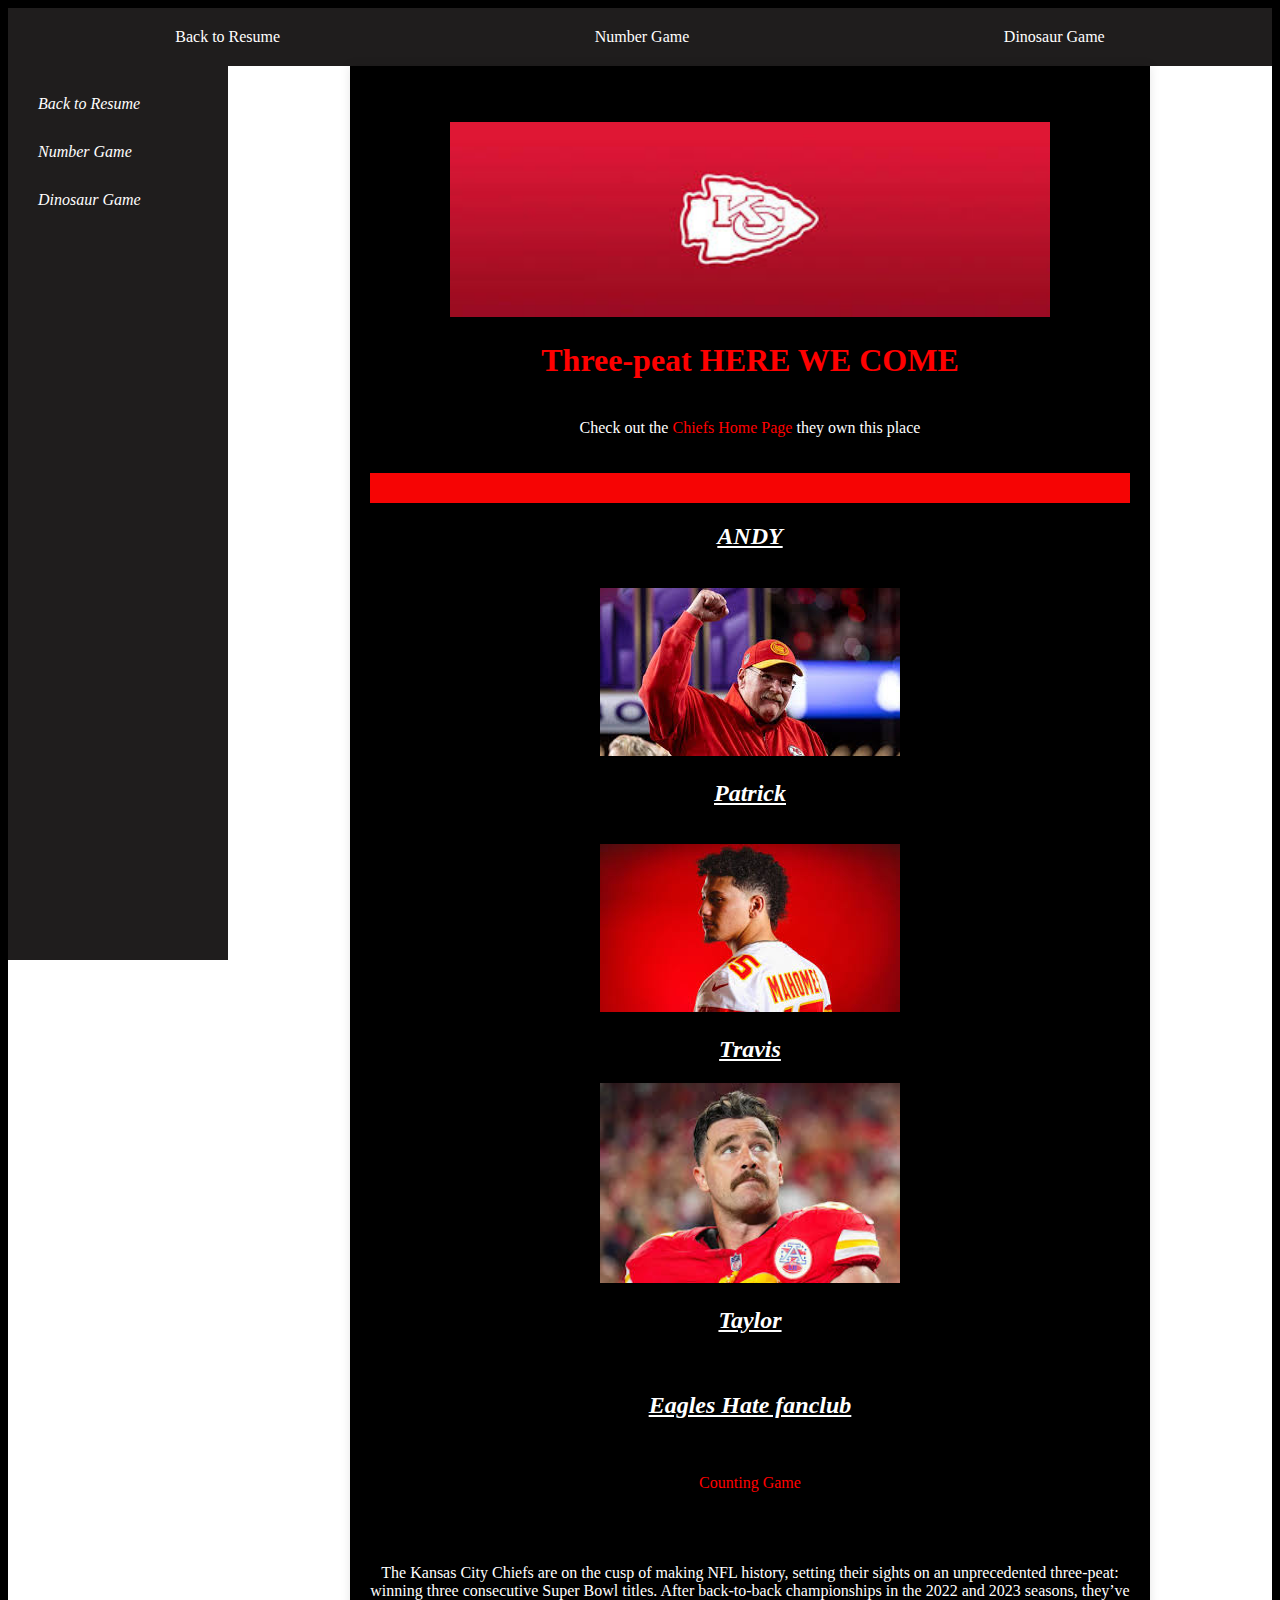
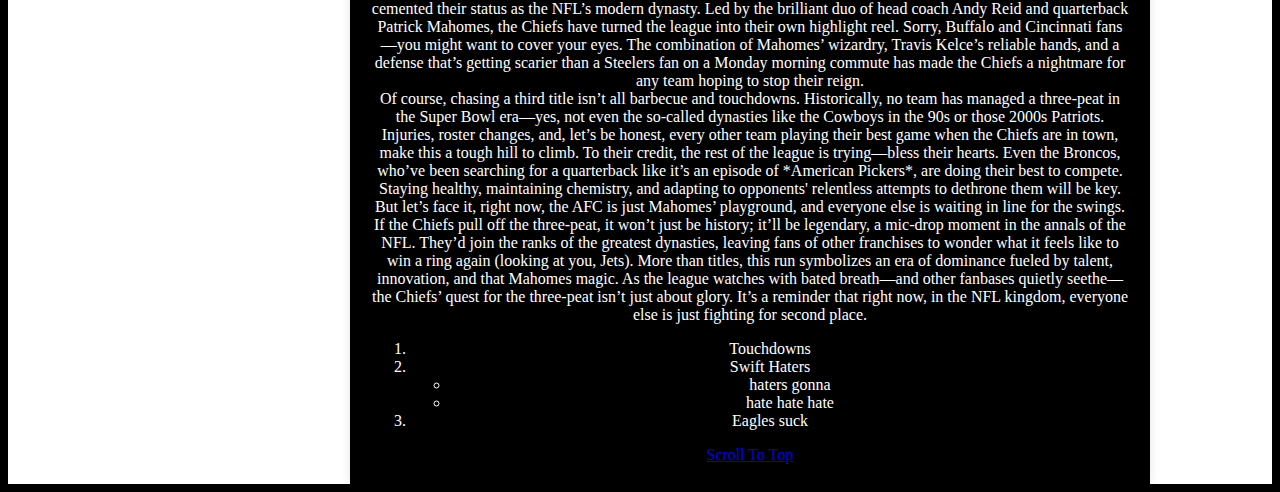
<file: index.html>
<!DOCTYPE html>
<html lang="en">

<head>
    <meta charset="UTF-8">
    <meta name="viewport" content="width=device-width, initial-scale=1.0">
    <title>Document</title>
    <link a href="Styles/styles.css" rel="stylesheet">
</head>

<body>
    <div class="navbar">
        <a href="../IS201FinalProject/index.html">Back to Resume</a>
        <a href="HTML/otherpage.html">Number Game</a>
        <a href="Game.html">Dinosaur Game</a>
    </div>

    <div class="sidebar">
        <ul>
            <li><a href="../IS201FinalProject/index.html">Back to Resume</a></li>
            <li><a href="HTML/otherpage.html">Number Game</a></li>
            <li><a href="Game.html">Dinosaur Game</a></li>

        </ul>
    </div>
    <div class="sidebar2"></div>

    <div class="contentcenter">
        <div class="maincontent">


            <div id="Top"></div>
            <br><br> <img src="Images/Banner.jpg" alt="Red Kansas City Chiefs Banner" width="600"> <br>
            <h1 style="color:rgb(255, 0, 0)">Three-peat HERE WE COME</h1> <br>
            <div class="homepage"> Check out the <a href="https://www.chiefs.com/">Chiefs Home Page</a> they own this
                place <br>
            </div>
            <br> <br>

            <div class="boxmodel"></div>

            <h2> ANDY </h2> <br>
            <img src="Images/CoachReid.jpg" alt="Coach Andy Ried" width="300"> <br>

            <h2> Patrick </h2>
            <br>
            <img src="Images/RedPat.jpg" alt="Patrick Mahomes" width="300"> <br>

            <h2> Travis </h2>
            <img src="Images/TravisKelce.jpg" alt="Travis Kelce" width="300"> <br>
            <h2> Taylor </h2> <br>
            <h2> Eagles Hate fanclub</h2>
            <br>
            <br>
            <div class="seeotherpage"><a href="html/otherpage.html">Counting Game</a><br><br><br></div>

            <br>
            <br>
            The Kansas City Chiefs are on the cusp of making NFL history, setting their sights on an unprecedented
            three-peat:
            winning three consecutive Super Bowl titles. After back-to-back championships in the 2022 and 2023 seasons,
            they’ve
            cemented their status as the NFL’s modern dynasty. Led by the brilliant duo of head coach Andy Reid and
            quarterback
            Patrick Mahomes, the Chiefs have turned the league into their own highlight reel. Sorry, Buffalo and
            Cincinnati
            fans—you might want to cover your eyes. The combination of Mahomes’ wizardry, Travis Kelce’s reliable hands,
            and
            a
            defense that’s getting scarier than a Steelers fan on a Monday morning commute has made the Chiefs a
            nightmare
            for
            any team hoping to stop their reign.

            <br> Of course, chasing a third title isn’t all barbecue and touchdowns. Historically, no team has managed a
            three-peat in the Super Bowl era—yes, not even the so-called dynasties like the Cowboys in the 90s or those
            2000s
            Patriots. Injuries, roster changes, and, let’s be honest, every other team playing their best game when the
            Chiefs
            are in town, make this a tough hill to climb. To their credit, the rest of the league is trying—bless their
            hearts.
            Even the Broncos, who’ve been searching for a quarterback like it’s an episode of *American Pickers*, are
            doing
            their best to compete. Staying healthy, maintaining chemistry, and adapting to opponents' relentless
            attempts to
            dethrone them will be key. But let’s face it, right now, the AFC is just Mahomes’ playground, and everyone
            else
            is
            waiting in line for the swings.

            <br> If the Chiefs pull off the three-peat, it won’t just be history; it’ll be legendary, a mic-drop moment
            in
            the
            annals of the NFL. They’d join the ranks of the greatest dynasties, leaving fans of other franchises to
            wonder
            what
            it feels like to win a ring again (looking at you, Jets). More than titles, this run symbolizes an era of
            dominance
            fueled by talent, innovation, and that Mahomes magic. As the league watches with bated breath—and other
            fanbases
            quietly seethe—the Chiefs’ quest for the three-peat isn’t just about glory. It’s a reminder that right now,
            in
            the
            NFL kingdom, everyone else is just fighting for second place.

            <ol>
                <li>Touchdowns</li>
                <li> Swift Haters</li>
                <ul>
                    <li> haters gonna </li>
                    <li> hate hate hate </li>
                </ul>
                <li>Eagles suck</li>

            </ol>

            <a href="#top"> Scroll To Top </a>


        </div>
    </div>
</body>

</html>
</file>
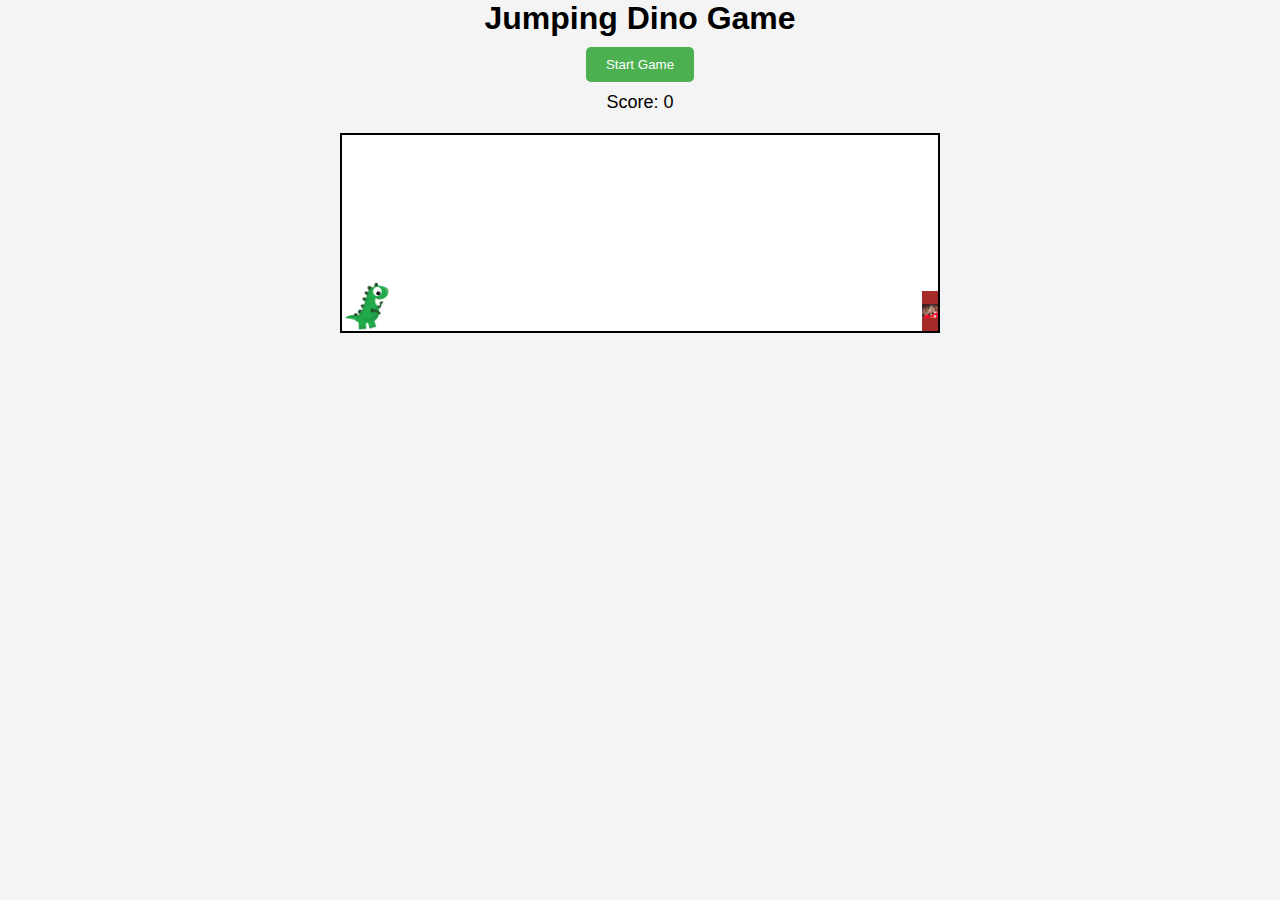
<file: Game.html>
<!DOCTYPE html>
<html lang="en">
<head>
  <meta charset="UTF-8">
  <meta name="viewport" content="width=device-width, initial-scale=1.0">
  <title>Jumping Dino Game</title>
  <style>
    * {
      margin: 0;
      padding: 0;
      box-sizing: border-box;
    }
    body {
      display: flex;
      flex-direction: column;
      align-items: center;
      height: 100vh;
      background-color: #f4f4f4;
      font-family: Arial, sans-serif;
    }
    #game {
      width: 600px;
      height: 200px;
      background-color: white;
      border: 2px solid black;
      position: relative;
      overflow: hidden;
      margin-top: 20px;
    }
    #dino {
      width: 50px;  /* Adjust width to match the image size */
      height: 50px; /* Adjust height to match the image size */
      position: absolute;
      bottom: 0;
    }
    #dino img {
      width: 100%;    /* Ensure image fills the container */
      height: 100%;   /* Ensure image scales properly */
      object-fit: contain;  /* Ensures aspect ratio is maintained */
    }
    #cactus {
      width: 20px;
      height: 40px;
      background-color: brown;
      position: absolute;
      bottom: 0;
      left: 580px;
    }
    #cactus img {
      width: 100%;    /* Ensure image fills the container */
      height: 100%;   /* Ensure image scales properly */
      object-fit: contain;  /* Ensures aspect ratio is maintained */}
      
    .hidden {
      display: none;
    }
    button {
      padding: 10px 20px;
      background-color: #4CAF50;
      color: white;
      border: none;
      border-radius: 5px;
      cursor: pointer;
      margin-top: 10px;
    }
    button:hover {
      background-color: #45a049;
    }
    #score {
      font-size: 18px;
      margin-top: 10px;
    }
    .jump {
      animation: jumpDino 0.6s ease-out;
    }
    @keyframes jumpDino {
      0% { bottom: 0; }
      50% { bottom: 100px; }
      100% { bottom: 0; }
    }
    @keyframes moveCactus {
      0% {
        left: 580px;
      }
      100% {
        left: -20px;
      }
    }
  </style>
</head>
<body>

  <h1>Jumping Dino Game</h1>
  <button onclick="startGame()">Start Game</button>
  <div id="score">Score: 0</div>
  <div id="game">
    <!-- Replace the div with an img tag -->
    <div id="dino">
      <img src="Images/images.png" alt="Cartoon Dino"> <!-- Your cartoon dinosaur image here -->
    </div>
    <div id="cactus">
        <img src="Images/TravisKelce.jpg" alt="travis">
    </div>
  </div>

  <script>
    const dino = document.getElementById("dino");
    const cactus = document.getElementById("cactus");
    const scoreDisplay = document.getElementById("score");
    let isJumping = false;
    let gameStarted = false;
    let score = 0;
    let resetPosition = false;

    document.addEventListener("keydown", function(event) {
      if (event.code === "Space" && !isJumping && gameStarted) {
        jump();
      }
    });

    function startGame() {
      if (gameStarted) return;

      gameStarted = true;
      score = 0;
      scoreDisplay.innerText = "Score: 0";
      cactus.classList.remove("hidden");
      cactus.style.left = "580px";
      cactus.style.animation = "moveCactus 2s infinite linear";
    }

    function jump() {
      isJumping = true;
      dino.classList.add("jump");
      setTimeout(function() {
        dino.classList.remove("jump");
        isJumping = false;
      }, 600);
    }

    let checkCollision = setInterval(function() {
      if (!gameStarted) return;

      let dinoBottom = parseInt(window.getComputedStyle(dino).getPropertyValue("bottom"));
      let cactusLeft = parseInt(window.getComputedStyle(cactus).getPropertyValue("left"));

      if (cactusLeft < 50 && cactusLeft > 0 && dinoBottom <= 40) {
        alert("Game Over! Your score is: " + score);
        location.reload();
      }

      if (cactusLeft < -10 && !resetPosition) {
        score++;
        scoreDisplay.innerText = "Score: " + score;
        resetPosition = true;
        resetCactus();
      }
    }, 10);

    function resetCactus() {
      cactus.style.animation = "none";
      setTimeout(() => {
        cactus.style.animation = "moveCactus 2s infinite linear";
        cactus.style.left = "580px";
        resetPosition = false;
      }, 10);
    }
  </script>

</body>
</html>
</file>
<file: Styles/styles.css>
body {
    background-color: black;
    color: white
}



h2 {
    color: white;
    font-style: italic;
    text-decoration: underline;
    font-weight: bold;
}


.navbar {
    background-color: rgb(31, 29, 29);
    padding: 10px;
    display: flex;
    justify-content: space-around;
    align-items: center;
}

.navbar a {
    padding: 10px 15px;
    font-size: medium;
    font-style: bold;
    color: white;
    text-decoration: none
}

.navbar a:hover {
    background-color: red;
    color: yellow;
    border-radius: 10px;
    text-decoration: underline
}

.boxmodel {
    padding: 15px;
    background-color: rgb(246, 4, 4);
    border: 5px solid yellow margin: 20px;
}

.sidebar {
    background-color: rgb(31, 29, 29);
    width: 220px;
    height: 100%;
    position: fixed;
    top: 60px;
    /* Ensure it aligns with navbar if there’s one */
    left: 8px;
    padding: 15px;
    box-sizing: border-box;
    display: flex;
    /* Make sidebar content flex */
    flex-direction: column;
    /* Stack items vertically */
    justify-content: flex-start;

}

.sidebar ul {
    list-style: none;
    padding: 0;
    margin: 0;
    /* Reset default margins */
}

.sidebar ul li {
    margin: 10px 0;
    /* Adjust spacing between items */
}

.sidebar ul li a {
    padding: 10px 15px;
    /* Match the navbar padding */
    font-size: medium;
    /* Consistent font size */
    font-style: italic;
    /* If desired */
    text-decoration: none;
    /* Remove default underline */
    color: white;
    /* Ensure visible text color */
    display: block;
    /* Ensure clickable area fills width */
    border-radius: 5px;
    /* Match navbar’s hover effect */
    transition: background-color 0.3s;
    /* Smooth transition */
}

.sidebar ul li a:hover {
    background-color: red;
    /* Match navbar hover */
    color: yellow;
    /* Optional: Change text color on hover */
    text-decoration: underline;
    border-radius: 15px
}


.maincontent {
    margin-left: 220px;
    padding: 20px
}


.contentcenter {
    display: flex;
    justify-content: center;
    /* Centers horizontally */
    align-items: center;
    /* Centers vertically (if needed) */
    min-height: 100vh;
    /* Full height of the viewport */
    margin: 0;
    background-color: white;
    /* Optional: Background for contrast */
}

.maincontent {
    width: 80%;
    /* Adjust width as needed */
    max-width: 800px;
    /* Prevents content from being too wide */
    padding: 20px;
    /* Adds internal spacing */
    background-color: black;
    /* Optional: Makes content stand out */
    box-shadow: 0 0 10px rgba(0, 0, 0, 0.1);
    /* Optional: Add a subtle shadow */
    box-sizing: border-box;
    /* Includes padding in width calculation */
    text-align: center;
    /* Centers inline elements like text and images */
}

.homepage a {
    font-style: none;
    text-decoration: none;
color:red
}

.seeotherpage a {
    font-style: none;
    text-decoration: none;
color:red
}
</file>
